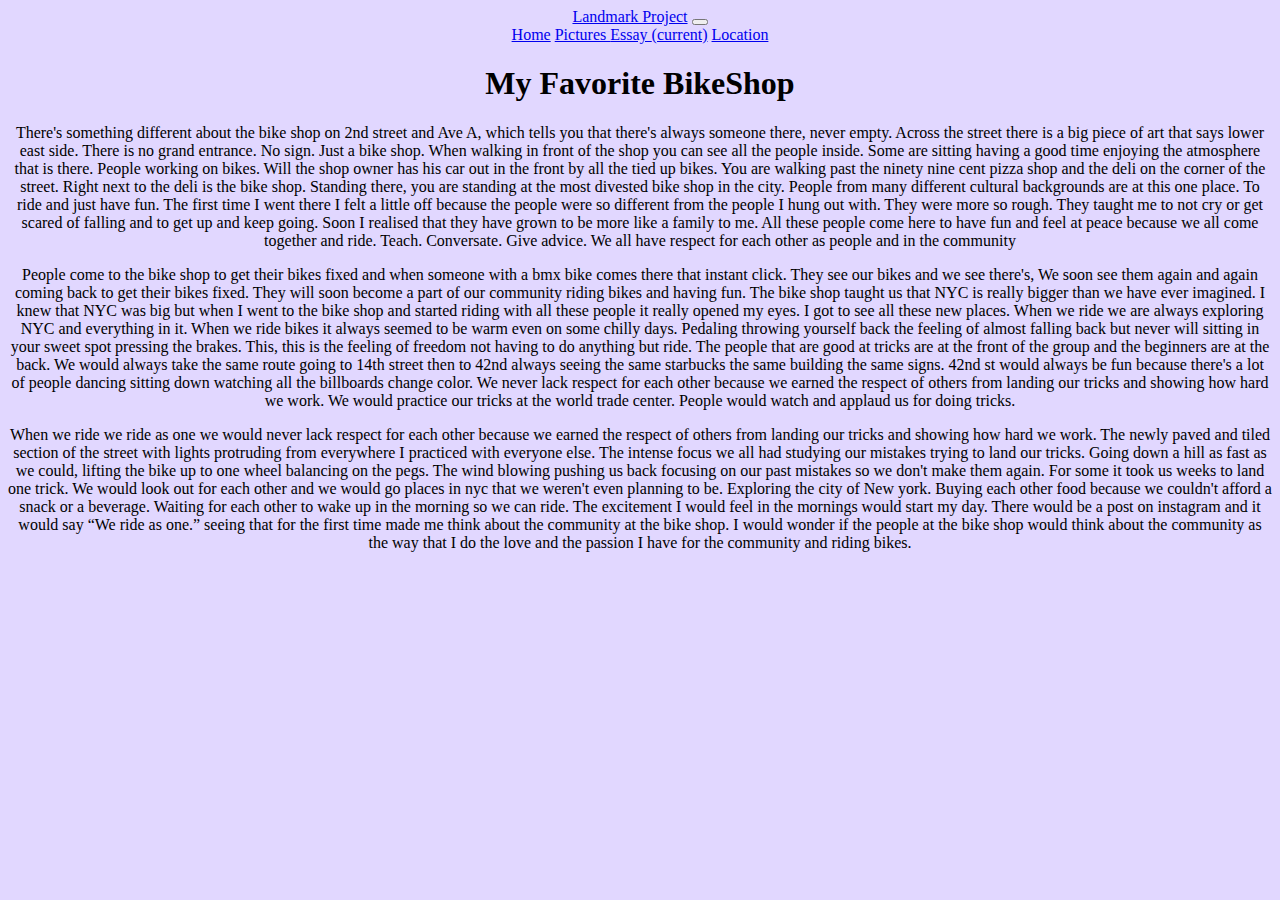
<file: homepage/essay.html>
<!DOCTYPE html>

<html lang="en">
    <head>
        <link rel="stylesheet" href="https://cdn.jsdelivr.net/npm/bootstrap@4.5.3/dist/css/bootstrap.min.css" integrity="sha384-TX8t27EcRE3e/ihU7zmQxVncDAy5uIKz4rEkgIXeMed4M0jlfIDPvg6uqKI2xXr2" crossorigin="anonymous">
        <script src="https://code.jquery.com/jquery-3.5.1.slim.min.js" integrity="sha384-DfXdz2htPH0lsSSs5nCTpuj/zy4C+OGpamoFVy38MVBnE+IbbVYUew+OrCXaRkfj" crossorigin="anonymous"></script>
<script src="https://cdn.jsdelivr.net/npm/bootstrap@4.5.3/dist/js/bootstrap.bundle.min.js" integrity="sha384-ho+j7jyWK8fNQe+A12Hb8AhRq26LrZ/JpcUGGOn+Y7RsweNrtN/tE3MoK7ZeZDyx" crossorigin="anonymous"></script>
        <link href="styles.css" rel="stylesheet">
        <title>My webpage<3</title>
        <style>
            body{
                text-align:center;
            }
        </style>
    </head>
    <body>
        <nav class="navbar navbar-expand-lg navbar-light bg-light">
          <a class="navbar-brand" href="#">Landmark Project</a>
          <button class="navbar-toggler" type="button" data-toggle="collapse" data-target="#navbarNavAltMarkup" aria-controls="navbarNavAltMarkup" aria-expanded="false" aria-label="Toggle navigation">
            <span class="navbar-toggler-icon"></span>
          </button>
          <div class="collapse navbar-collapse" id="navbarNavAltMarkup">
            <div class="navbar-nav">
              <a class="nav-link" href="index.html">Home</a>
              <a class="nav-link" href="pictures.html">Pictures </a>
              <a class="nav-link active" href="essay.html">Essay <span class="sr-only">(current)</span></a>
              <a class="nav-link" href="location.html">Location</a>
            </div>
          </div>
        </nav>
        <div class = "container">
            <h1>My Favorite BikeShop</h1>
            <p>There's something different about the bike shop on 2nd street and Ave A, which tells you that there's always someone there, never empty. Across the street there is a big piece of art that says lower east side. There is no grand entrance. No sign. Just a bike shop. When walking in front of the shop you can see all the people inside. Some are sitting having a good time enjoying the atmosphere that is there. People working on bikes. Will the shop owner has his car out in the front by all the tied up bikes. You are walking past the ninety nine cent pizza shop and the deli on the corner of the street. Right next to the deli is the bike shop. Standing there, you are standing at the most divested bike shop in the city. People from many different cultural backgrounds are at this one place. To ride and just have fun. The first time I went there I felt a little off because the people were so different from the people I hung out with. They were more so rough. They taught me to not cry or get scared of falling and to get up and keep going. Soon I realised that they have grown to be more like a family to me. All these people come here to have fun and feel at peace because we all come together and ride. Teach. Conversate. Give advice. We all have respect for each other as people and in the community</p>
           <p>People come to the bike shop to get their bikes fixed and when someone with a bmx bike comes there that instant click. They see our bikes and we see there's, We soon see them again and again coming back to get their bikes fixed. They will soon become a part of our community riding bikes and having fun. The bike shop taught us that NYC is really bigger than we have ever imagined. I knew that NYC was big but when I went to the bike shop and started riding with all these people it really opened my eyes. I got to see all these new places. When we ride we are always exploring NYC and everything in it. When we ride bikes it always seemed to be warm even on some chilly days. Pedaling throwing yourself back the feeling of almost falling back but never will sitting in your sweet spot pressing the brakes. This, this is the feeling of freedom not having to do anything but ride. The people that are good at tricks are at the front of the group and the beginners are at the back. We would always take the same route going to 14th street then to 42nd always seeing the same starbucks the same building the same signs. 42nd st would always be fun because there's a lot of people dancing sitting down watching all the billboards change color. We never lack respect for each other because we earned the respect of others from landing our tricks and showing how hard we work. We would practice our tricks at the world trade center. People would watch and applaud us for doing tricks.</p>
            <p>When we ride we ride as one we would never lack respect for each other because we earned the respect of others from landing our tricks and showing how hard we work. The newly paved and tiled section of the street with lights protruding from everywhere I practiced with everyone else. The intense focus we all had studying our mistakes trying to land our tricks. Going down a hill as fast as we could, lifting the bike up to one wheel balancing on the pegs. The wind blowing pushing us back focusing on our past mistakes so we don't make them again. For some it took us weeks to land one trick. We would look out for each other and we would go places in nyc that we weren't even planning to be. Exploring the city of New york. Buying each other food because we couldn't afford a snack or a beverage. Waiting for each other to wake up in the morning so we can ride. The excitement I would feel in the mornings would start my day. There would be a post on instagram and it would say “We ride as one.” seeing that for the first time made me think about the community at the bike shop. I would wonder if the people at the bike shop would think about the community as the way that I do the love and the passion I have for the community and riding bikes.</p>
        </div>
</file>
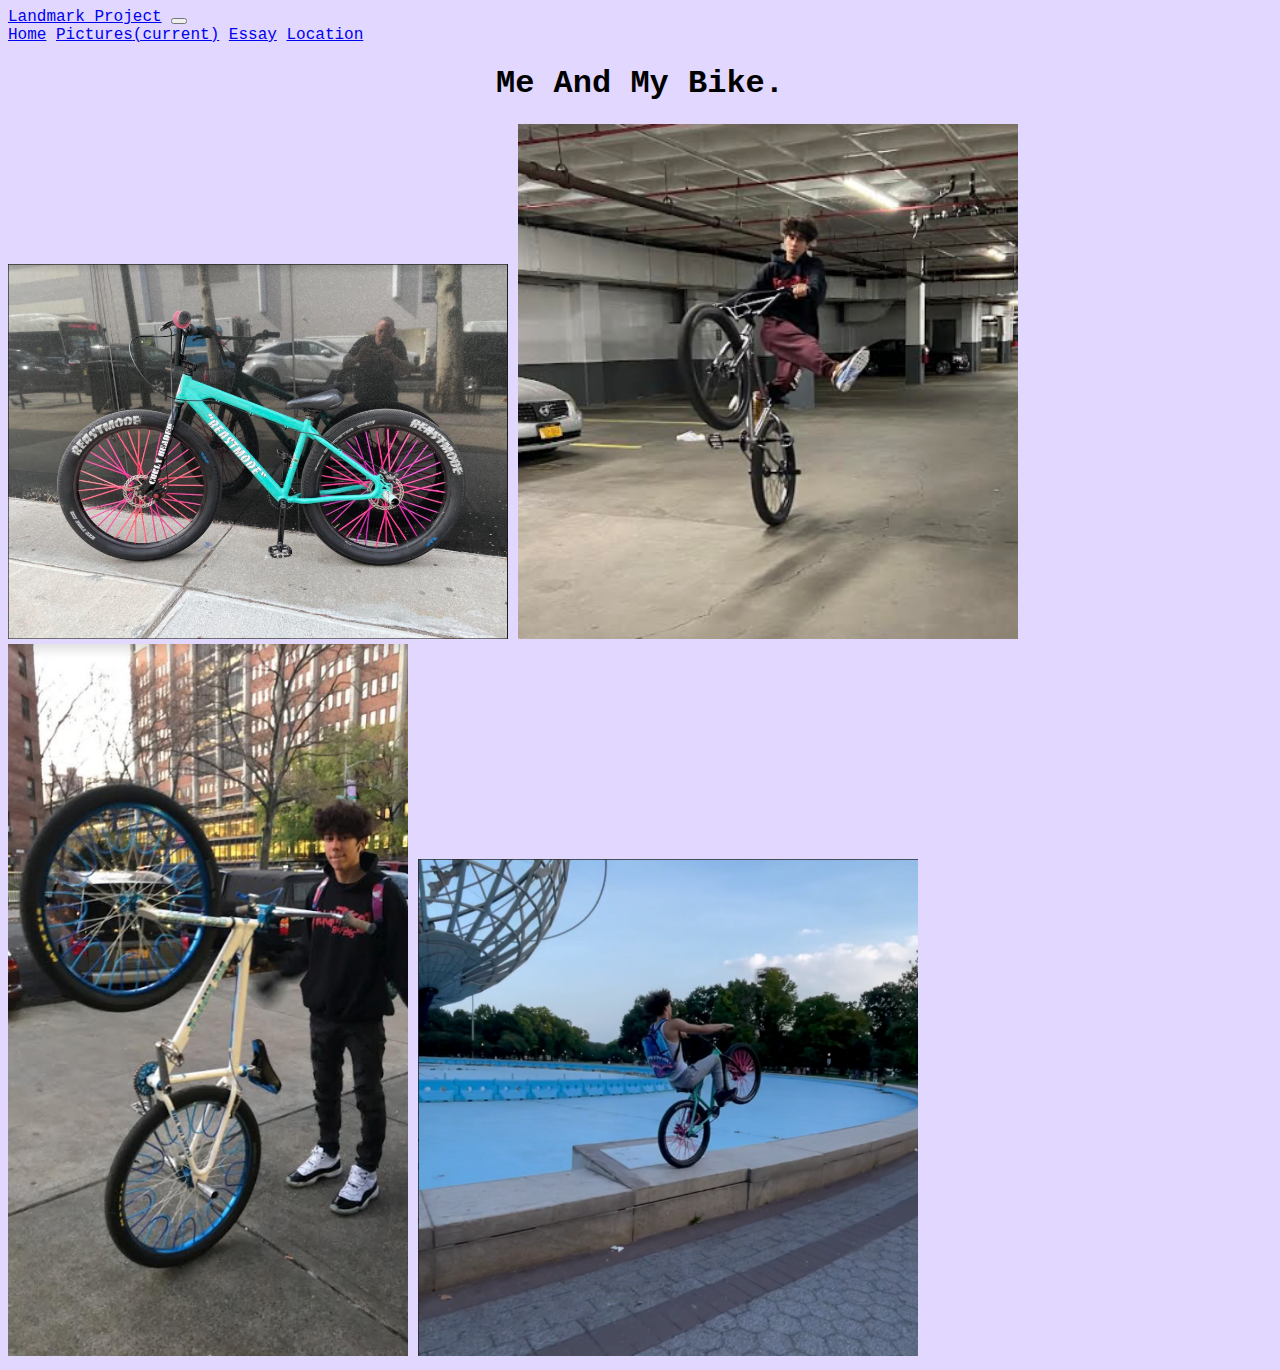
<file: homepage/pictures.html>
<!DOCTYPE html>

<html lang="en">
    <head>
        <link rel="stylesheet" href="https://cdn.jsdelivr.net/npm/bootstrap@4.5.3/dist/css/bootstrap.min.css" integrity="sha384-TX8t27EcRE3e/ihU7zmQxVncDAy5uIKz4rEkgIXeMed4M0jlfIDPvg6uqKI2xXr2" crossorigin="anonymous">
        <script src="https://code.jquery.com/jquery-3.5.1.slim.min.js" integrity="sha384-DfXdz2htPH0lsSSs5nCTpuj/zy4C+OGpamoFVy38MVBnE+IbbVYUew+OrCXaRkfj" crossorigin="anonymous"></script>
<script src="https://cdn.jsdelivr.net/npm/bootstrap@4.5.3/dist/js/bootstrap.bundle.min.js" integrity="sha384-ho+j7jyWK8fNQe+A12Hb8AhRq26LrZ/JpcUGGOn+Y7RsweNrtN/tE3MoK7ZeZDyx" crossorigin="anonymous"></script>
        <link href="styles.css" rel="stylesheet">
        <title>My Webpage</title>
        <style>
            body {
                font-family: 'Roboto Mono', monospace;
                text-align: left;
                
            }
            h1{
                text-align: center;
            }
        </style>
    </head>
    <body>
          <nav class="navbar navbar-expand-lg navbar-light bg-light">
          <a class="navbar-brand" href="#">Landmark Project</a>
          <button class="navbar-toggler" type="button" data-toggle="collapse" data-target="#navbarNavAltMarkup" aria-controls="navbarNavAltMarkup" aria-expanded="false" aria-label="Toggle navigation">
            <span class="navbar-toggler-icon"></span>
          </button>
          <div class="collapse navbar-collapse" id="navbarNavAltMarkup">
            <div class="navbar-nav">
              <a class="nav-link" href="index.html">Home</a>
              <a class="nav-link active" href="pictures.html">Pictures<span class="sr-only">(current)</span></a>
              <a class="nav-link" href="essay.html">Essay</a>
              <a class="nav-link" href="location.html">Location</a>
            </div>
          </div>
        </nav>
        <div class="container">
        <h1>Me And My Bike.</h1>
        <img src="NoahBike.png" width="500px">
        <img src="NoahTrick.png" width="500px">
        <img src="NoahBig.png" width="400px">
        <img src="NoahGlobe.png" width="500px">
        </div>
    </body>
</html>
</file>
<file: homepage/styles.css>
body{
    Background-color: #E1D7FF;
}
</file>
